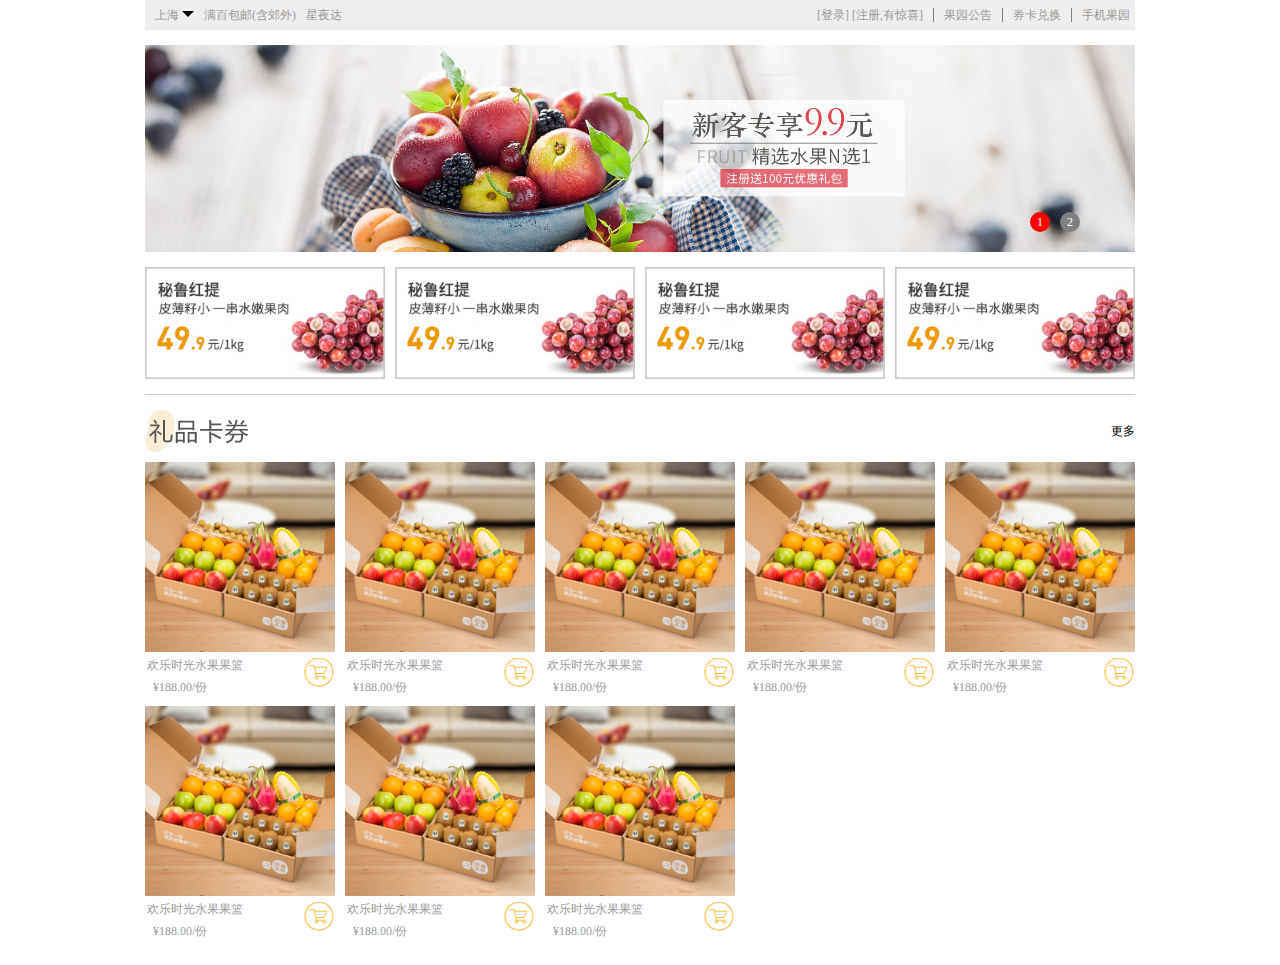
<file: templates/index.html>
<!doctype html>
<html lang="en">
 <head>
  <meta charset="UTF-8">
  <meta name="Generator" content="EditPlus®">
  <meta name="Author" content="">
  <meta name="Keywords" content="">
  <meta name="Description" content="">
  <title>Document</title>
  <link rel="stylesheet" href="/static/css/index.css" type="text/css">
  <script src="/static/js/jquery-1.11.3.js"></script>
  <script src="/static/js/index.js"></script>
 </head>
 <body>
	<div id="container">
		<!--1. 导航 -->
		<div id="nav">
			<!--1.1 左侧导航 -->
			<div class="leftNav">
				<ul>
					<li class="address">
						<span>上海</span>
						<i></i>
						<ol>
							<li>北京</li>
							<li>上海</li>
							<li>广州</li>
							<li>深圳</li>
						</ol>
					</li>
					<li>满百包邮(含郊外)</li>
					<li><a href="">星夜达</a></li>
				</ul>
			
			</div>
			<!--1.2 右侧导航 -->
			<div class="rightNav">
				<ul>
					<li>
						<a href="">[登录]</a>
						<a href="">[注册,有惊喜]</a>
					</li>
					<li>
						<b></b>
						<a href="">果园公告</a>
					</li>
					<li>
						<b></b>
						<a href="">券卡兑换</a>
					</li>
					<li>
						<b></b>
						<a href="">手机果园</a>
					</li>
				</ul>
			</div>
		</div>
		<!--2. 横幅 -->
		<div id="banner">
			<img src="/static/images/banner1.jpg">
			<img src="/static/images/banner2.jpg">
			<ul class="imgNav">
				<li>1</li>
				<li>2</li>
			</ul>
		</div>
		<!--3. 推荐 -->
		<div id="commend">
			<img src="/static/images/2ba20598135dbba5e97d241ebfa167d9.jpg">
			<img src="/static/images/2ba20598135dbba5e97d241ebfa167d9.jpg">
			<img src="/static/images/2ba20598135dbba5e97d241ebfa167d9.jpg">
			<img src="/static/images/2ba20598135dbba5e97d241ebfa167d9.jpg">	
		</div>
		<!--4. 主体 -->	
		<div id="main">
			<div class="goodsType">
				<!--顶部标题-->
				<p>
					<img src="/static/images/t4.png">
					<a href="">更多</a>
				</p>

				<!--商品展示-->
				<ul>
					<li>
						<div>
							<img src="/static/images/1-270x270-430-9RBRWTU9.jpg" class="item">
						</div>
						<img src="/static/images/cart.png" class="cart">
						<p>欢乐时光水果果篮</p>
						<span>&yen;188.00/份</span>
					</li>
					<li>
						<div>
							<img src="/static/images/1-270x270-430-9RBRWTU9.jpg" class="item">
						</div>
						<img src="/static/images/cart.png" class="cart">
						<p>欢乐时光水果果篮</p>
						<span>&yen;188.00/份</span>
					</li>
					<li>
						<div>
							<img src="/static/images/1-270x270-430-9RBRWTU9.jpg" class="item">
						</div>
						<img src="/static/images/cart.png" class="cart">
						<p>欢乐时光水果果篮</p>
						<span>&yen;188.00/份</span>
					</li>
					<li>
						<div>
							<img src="/static/images/1-270x270-430-9RBRWTU9.jpg" class="item">
						</div>
						<img src="/static/images/cart.png" class="cart">
						<p>欢乐时光水果果篮</p>
						<span>&yen;188.00/份</span>
					</li>
					<li class="no-margin">
						<div>
							<img src="/static/images/1-270x270-430-9RBRWTU9.jpg" class="item">
						</div>
						<img src="/static/images/cart.png" class="cart">
						<p>欢乐时光水果果篮</p>
						<span>&yen;188.00/份</span>
					</li>
					<li>
						<div>
							<img src="/static/images/1-270x270-430-9RBRWTU9.jpg" class="item">
						</div>
						<img src="/static/images/cart.png" class="cart">
						<p>欢乐时光水果果篮</p>
						<span>&yen;188.00/份</span>
					</li>
					<li>
						<div>
							<img src="/static/images/1-270x270-430-9RBRWTU9.jpg" class="item">
						</div>
						<img src="/static/images/cart.png" class="cart">
						<p>欢乐时光水果果篮</p>
						<span>&yen;188.00/份</span>
					</li>
					<li>
						<div>
							<img src="/static/images/1-270x270-430-9RBRWTU9.jpg" class="item">
						</div>
						<img src="/static/images/cart.png" class="cart">
						<p>欢乐时光水果果篮</p>
						<span>&yen;188.00/份</span>
					</li>
				
				
				</ul>
			
			</div>
		
		
		
		</div>
	
	
	</div>
 </body>
</html>
</file>
<file: static/css/index.css>
/*清除浏览器默认样式*/
body,h1,h2,h3,h4,h5,h6,p,ul,ol{
	margin:0;
	padding:0;
	list-style:none;
}
/* 统一设置页面基础样式 */
body{
	font:12px "微软雅黑","黑体";
	color:#9a9a9a;
}
a{
	text-decoration:none;
	color:#9a9a9a;
}
a:hover{
	color:#64a131;
}
/* 页面固定宽度和整体居中 */
#container{
	width:990px;
	margin:0 auto;
}
/* 1. 导航 */
#nav{
	height:30px;
	background:#eee;
	line-height:30px;
}
/* 1.1 左侧导航 */
#nav .leftNav{
	float:left;
}
#nav .leftNav>ul>li{
	float:left;
	padding-left:10px;
}
/* 三角标 */
#nav .leftNav i{
	/*转换为行内块*/
	display:inline-block;
	width:0;
	height:0;
	border:6px solid transparent;
	border-top:6px solid #000;
	/*调整位置*/
	position:relative;
	top:4px;
}
/*下拉菜单*/
#nav .leftNav .address{
	position:relative;
}
#nav .leftNav .address>ol{
	display:none;
	background:pink;
}
#nav .leftNav .address:hover>ol{
	display:block;
	/*绝对定位,脱流不占位*/
	position:absolute;
	z-index:10;
}
#nav .leftNav .address>ol>li:hover{
	background:gray;
	font-weight:bold;
	cursor:default;
}
/*右侧导航*/
#nav .rightNav{
	float:right;
}
#nav .rightNav li{
	float:left;
	padding:0 5px;
}
/*
导航项之间的分割符 | 
实现一 : 使用边框,需要调整元素高度,
不能使用line-height调整文本的垂直居中
(行高不会调整元素位置,元素仍然居上显示),只能依靠margin-top
调整元素的位置
实现二 : 通过文本标签设置边框
*/
#nav .rightNav b{
	border-left:1px solid gray;
	margin-right:10px;
}

/* 2. 轮播图*/
#banner{
	margin:15px 0;
	height:207px;
	position:relative;
}
#banner img{
	width:990px;
	height:207px;
}
/*除第一张图片外,其他图片都隐藏*/
#banner img:not(:first-child){
	display:none;
}
/*图片索引*/
#banner .imgNav{
	position:absolute;
	bottom:20px;
	right:50px;
}
#banner li{
	float:left;
	width:20px;
	height:20px;
	margin:0 5px;
	border-radius:50%;
	text-align:center;
	line-height:20px;
	color:white;
	background:gray;
}
/*第一张图片默认显示,下标对应背景色显示为红色*/
#banner li:first-child{
	background:red;
}
/* 3. 推荐 */
#commend{
	height:112px;
	/*解决换行导致的水平空隙*/
	font-size:0;
}
#commend img{
	width:240px;
	height:112px;
	margin-right:10px;
}
#commend img:last-child{
	margin:0;
}
/* 4. 主体 */
#main{
	margin:15px 0;
}
#main .goodsType{

}
/*顶部标题*/
#main .goodsType>p{
	height:42px;
	line-height:42px;
	border-top:1px solid #ccc;
	padding-top:15px;
	padding-bottom:10px;
}
#main .goodsType>p>a{
	float:right;
	color:#000;
}

/*商品展示*/
#main ul{
	/*解决子元素全部浮动导致父元素高度为0*/
	overflow:hidden;
}
#main ul li{
	float:left;
	width:190px;
	margin-right:10px;
	padding-bottom:10px;
}
/*每行第五个li元素设置取消外边距*/
#main ul .no-margin{ 
	margin:0;
}
#main li>div{
	width:190px;
	height:190px;
	/*图片放大之后,溢出部分不可见*/
	overflow:hidden;
}
#main .item{
	/*商品大图*/
	width:190px;
	height:190px;
	transition:.3s;
}
#main .item:hover{
	transform:scale(1.2);
}
#main .cart{
	/*购物车图片*/
	float:right;
	margin-top:5px;
}
/*文本边距*/
#main ul p{
	margin:5px 2px;
}
#main ul span{
	margin-left:8px;
}
</file>
